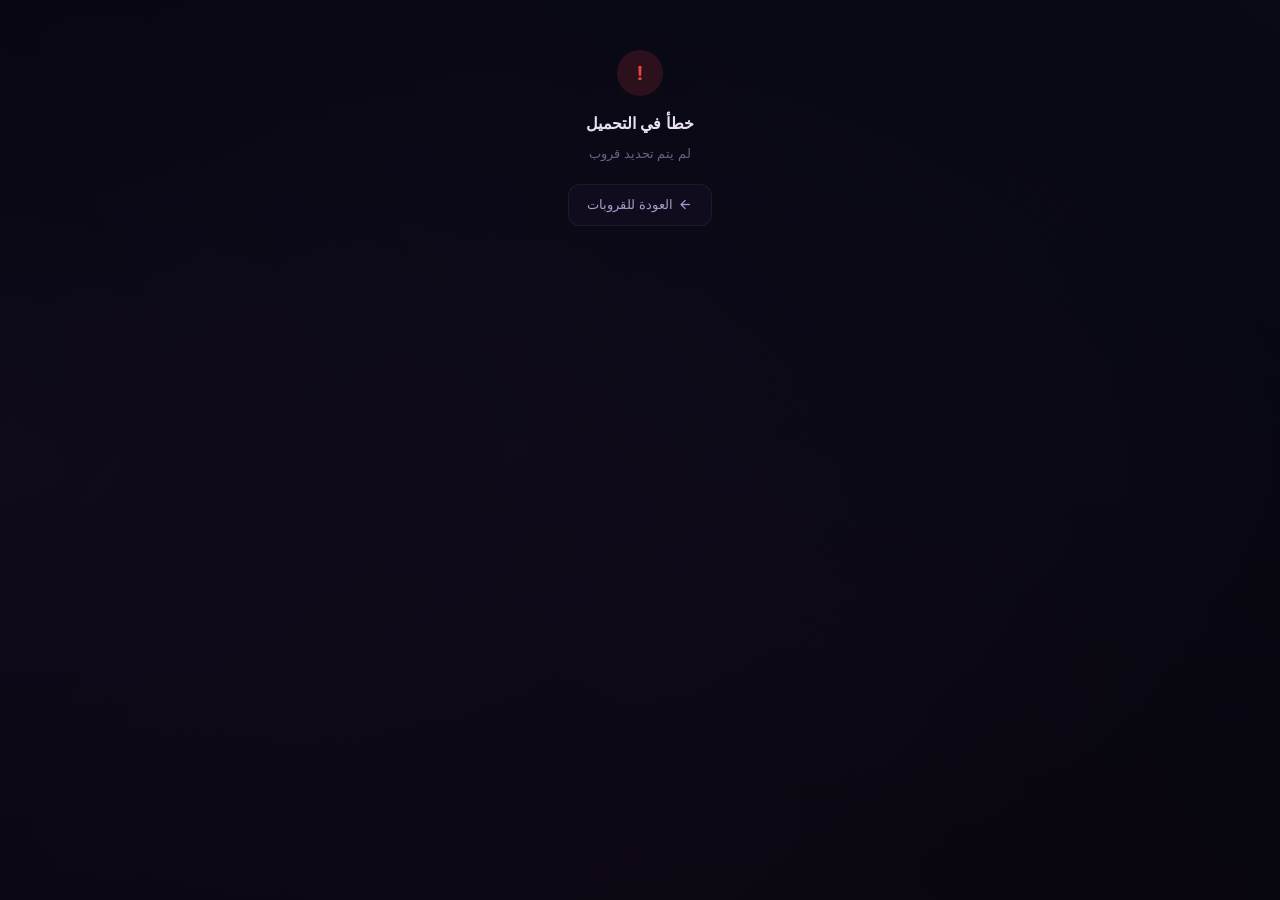
<file: group.html>
<!DOCTYPE html>
<html lang="ar" dir="rtl">
<head>
  <meta charset="UTF-8">
  <meta name="viewport" content="width=device-width, initial-scale=1.0">
  <meta name="robots" content="noindex, nofollow, noarchive, nosnippet">
  <meta name="description" content="فاطمة بوت - لاعبين القروب">
  <meta name="theme-color" content="#07060e">
  <title>فاطمة بوت - القروب</title>
  <link rel="icon" href="data:image/svg+xml,<svg xmlns='http://www.w3.org/2000/svg' viewBox='0 0 100 100'><text y='.9em' font-size='90'>~</text></svg>">
  <link rel="stylesheet" href="css/styles.css">
</head>
<body>

  <div class="container-wide">

    <div id="loadingState" class="loading-overlay">
      <div class="loading-spinner"></div>
      <div class="loading-text">جاري تحميل بيانات القروب...</div>
    </div>

    <div id="errorState" class="error-state" style="display:none;">
      <div class="error-icon">!</div>
      <div class="error-title">خطأ في التحميل</div>
      <div class="error-msg" id="errorMsg">تعذر العثور على بيانات القروب</div>
      <a href="index.html" class="error-btn">
        <svg width="15" height="15" viewBox="0 0 24 24" fill="none" stroke="currentColor" stroke-width="2"><line x1="19" y1="12" x2="5" y2="12"></line><polyline points="12 19 5 12 12 5"></polyline></svg>
        العودة للقروبات
      </a>
    </div>

    <div id="mainContent" style="display:none;">

      <a href="index.html" class="back-link">
        <svg width="15" height="15" viewBox="0 0 24 24" fill="none" stroke="currentColor" stroke-width="2"><line x1="19" y1="12" x2="5" y2="12"></line><polyline points="12 19 5 12 12 5"></polyline></svg>
        جميع القروبات
      </a>

      <!-- هيدر القروب -->
      <div class="glass-card profile-header anim" id="groupHeader">
        <div class="profile-avatar av-default" id="groupAvatar" style="font-size:1.6rem;"></div>
        <h1 class="profile-name" id="groupName"></h1>
        <div class="profile-badges" id="groupBadges"></div>
      </div>

      <!-- بحث اللاعبين -->
      <div class="search-wrapper" style="margin-top:14px;">
        <input type="text" class="search-input" id="playerSearch" placeholder="ابحث عن لاعب..." autocomplete="off">
        <svg class="search-icon" width="17" height="17" viewBox="0 0 24 24" fill="none" stroke="currentColor" stroke-width="2.5"><circle cx="11" cy="11" r="8"></circle><line x1="21" y1="21" x2="16.65" y2="16.65"></line></svg>
      </div>

      <div class="count-display" id="playerCount"></div>

      <!-- قائمة اللاعبين -->
      <div class="players-list" id="playersList"></div>

      <div id="noPlayers" class="empty-state" style="display:none;">
        <div class="empty-icon">?</div>
        <div class="empty-title">لا يوجد لاعبين</div>
        <div class="empty-msg">لم يتم تسجيل أي لاعبين في هذا القروب بعد</div>
      </div>

    </div>
  </div>

  <footer class="site-footer" id="siteFooter" style="display:none;">
    <span class="fn">فاطمة بوت</span> &mdash; نظام الملفات الشخصية
  </footer>

  <script src="js/app.js?v=5"></script>
  <script>document.addEventListener('DOMContentLoaded', function(){ App.initGroupPage(); });</script>
</body>
</html>
</file>
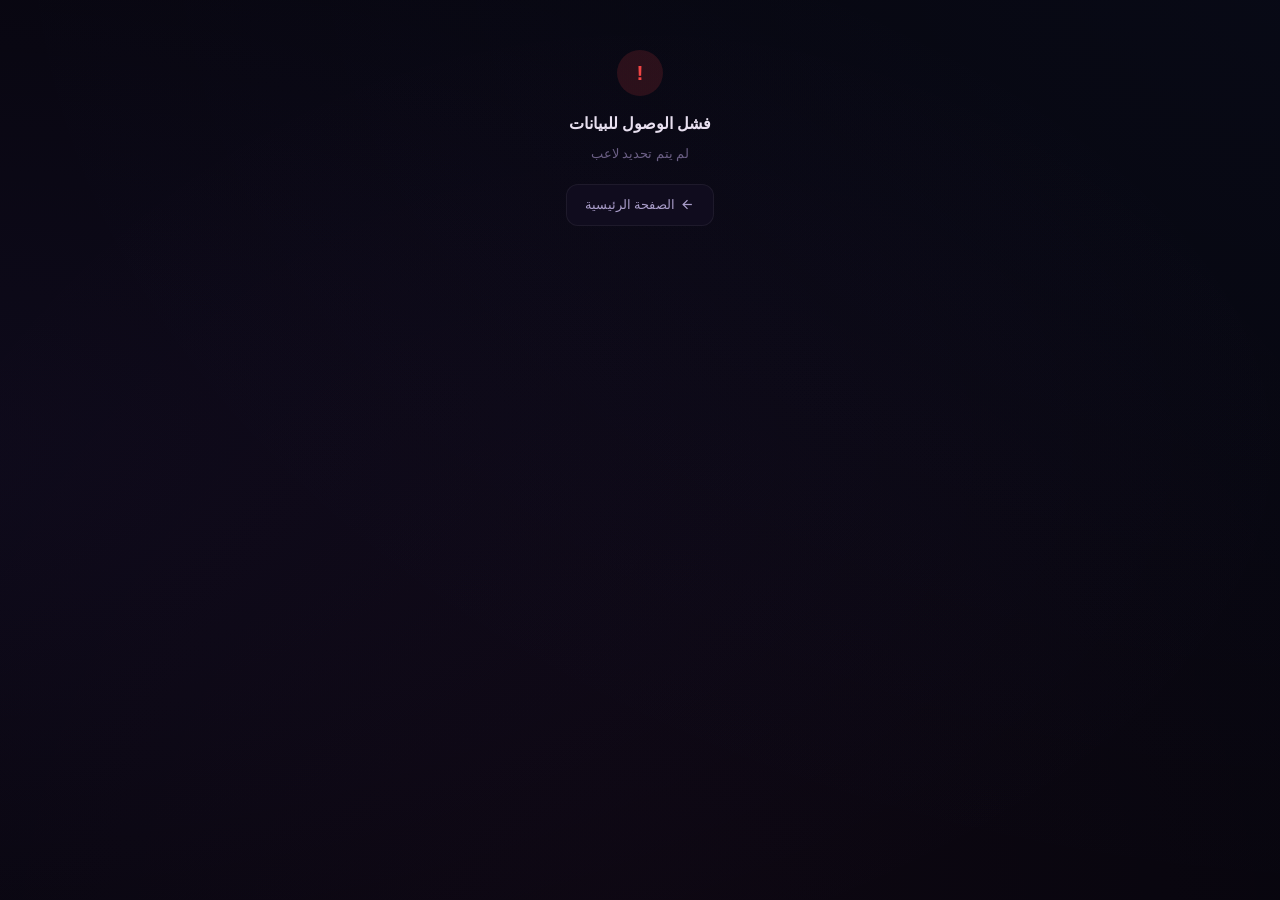
<file: profile.html>
<!DOCTYPE html>
<html lang="ar" dir="rtl">
<head>
  <meta charset="UTF-8">
  <meta name="viewport" content="width=device-width, initial-scale=1.0">
  <meta name="robots" content="noindex, nofollow, noarchive, nosnippet">
  <meta name="description" content="فاطمة بوت - ملف اللاعب">
  <meta name="theme-color" content="#07060e">
  <title>فاطمة بوت - الملف الشخصي</title>
  <link rel="icon" href="data:image/svg+xml,<svg xmlns='http://www.w3.org/2000/svg' viewBox='0 0 100 100'><text y='.9em' font-size='90'>~</text></svg>">
  <link rel="stylesheet" href="css/styles.css">
</head>
<body>

  <div class="container">

    <div id="loadingState" class="loading-overlay">
      <div class="loading-spinner"></div>
      <div class="loading-text">جاري تحميل الملف الشخصي...</div>
    </div>

    <div id="errorState" class="error-state" style="display:none;">
      <div class="error-icon">!</div>
      <div class="error-title">فشل الوصول للبيانات</div>
      <div class="error-msg" id="errorMsg">تعذر تحميل ملف اللاعب</div>
      <a href="index.html" class="error-btn">
        <svg width="15" height="15" viewBox="0 0 24 24" fill="none" stroke="currentColor" stroke-width="2"><line x1="19" y1="12" x2="5" y2="12"></line><polyline points="12 19 5 12 12 5"></polyline></svg>
        الصفحة الرئيسية
      </a>
    </div>

    <div id="profileContent" style="display:none;">

      <!-- هيدر اللاعب -->
      <div class="glass-card profile-header anim">
        <div class="profile-avatar av-default" id="avatar"></div>
        <h1 class="profile-name" id="pName"></h1>
        <div class="profile-nick" id="pNick"></div>
        <div class="profile-badges" id="pBadges"></div>
        <div class="p-groups" id="pGroups"></div>
      </div>

      <!-- التقدم والخبرة -->
      <div class="glass-card section anim d1">
        <div class="section-head">
          <div class="section-icon" style="background:rgba(139,92,246,0.15); color:var(--purple-bright);">&#9733;</div>
          <span class="section-title">التقدم والخبرة</span>
        </div>
        <div class="bar-row">
          <span class="bar-label">الخبرة</span>
          <div class="bar-track thick"><div class="bar-fill xp" id="xpBar"></div></div>
          <span class="bar-value" id="xpVal">0 / 100</span>
        </div>
      </div>

      <!-- القتال -->
      <div class="glass-card section anim d2">
        <div class="section-head">
          <div class="section-icon" style="background:rgba(239,68,68,0.15); color:var(--red);">&#9876;</div>
          <span class="section-title">إحصائيات القتال</span>
        </div>
        <div class="bar-row">
          <span class="bar-label">الصحة</span>
          <div class="bar-track thick"><div class="bar-fill hp" id="hpBar"></div></div>
          <span class="bar-value" id="hpVal">0 / 100</span>
        </div>
        <div class="bar-row">
          <span class="bar-label">القوة</span>
          <div class="bar-track"><div class="bar-fill stamina" id="stamBar"></div></div>
          <span class="bar-value" id="stamVal">0 / 10</span>
        </div>
        <div class="bar-row">
          <span class="bar-label">الطاقة</span>
          <div class="bar-track"><div class="bar-fill energy" id="nrgBar"></div></div>
          <span class="bar-value" id="nrgVal">0</span>
        </div>
        <div class="sg3" style="margin-top:12px;">
          <div class="s-box"><div class="s-val" style="color:var(--red);" id="sAtk">0</div><div class="s-lbl">الهجوم</div></div>
          <div class="s-box"><div class="s-val" style="color:var(--cyan);" id="sDef">0</div><div class="s-lbl">الدفاع</div></div>
          <div class="s-box"><div class="s-val" style="color:var(--purple-bright);" id="sMag">0</div><div class="s-lbl">السحر</div></div>
          <div class="s-box"><div class="s-val" style="color:var(--gold);" id="sCrit">0%</div><div class="s-lbl">نسبة القاضية</div></div>
          <div class="s-box"><div class="s-val" style="color:var(--orange);" id="sCritD">0%</div><div class="s-lbl">ضرر القاضية</div></div>
        </div>
      </div>

      <!-- الموارد -->
      <div class="glass-card section anim d3">
        <div class="section-head">
          <div class="section-icon" style="background:rgba(234,179,8,0.15); color:var(--gold);">$</div>
          <span class="section-title">الموارد</span>
        </div>
        <div class="res-row">
          <div class="res-box"><div class="r-icon" style="color:#eab308;">*</div><div class="r-val" id="rGold">0</div><div class="r-lbl">الذهب</div></div>
          <div class="res-box"><div class="r-icon" style="color:#a855f7;">*</div><div class="r-val" id="rGems">0</div><div class="r-lbl">الجواهر</div></div>
          <div class="res-box"><div class="r-icon" style="color:#ec4899;">*</div><div class="r-val" id="rElix">0</div><div class="r-lbl">الإكسير</div></div>
        </div>
      </div>

      <!-- المعدات -->
      <div class="glass-card section anim d4">
        <div class="section-head">
          <div class="section-icon" style="background:rgba(59,130,246,0.15); color:var(--blue);">&#9876;</div>
          <span class="section-title">المعدات</span>
        </div>
        <div id="equipSlots"></div>
        <div id="noEquip" style="display:none; text-align:center; color:var(--text-muted); font-size:0.82rem; padding:10px 0;">لا توجد معدات مجهزة</div>
      </div>

      <!-- التبويبات: المخزون / الصناديق / الإحصائيات -->
      <div class="glass-card section anim d5">
        <div class="tabs">
          <button class="tab-btn active" data-tab="inventory">المخزون</button>
          <button class="tab-btn" data-tab="boxes">الصناديق</button>
          <button class="tab-btn" data-tab="stats">الإحصائيات</button>
        </div>

        <div class="tab-panel active" id="tab-inventory">
          <div id="weaponsList"></div>
          <div class="divider" id="invDiv" style="display:none;">الدروع</div>
          <div id="armorsList"></div>
          <div id="emptyInv" style="display:none; text-align:center; color:var(--text-muted); font-size:0.82rem; padding:10px 0;">المخزون فارغ</div>
        </div>

        <div class="tab-panel" id="tab-boxes">
          <div class="boxes-grid" id="boxesGrid"></div>
        </div>

        <div class="tab-panel" id="tab-stats">
          <div class="sg2" id="statsGrid"></div>
        </div>
      </div>

      <!-- سجل القتال -->
      <div class="glass-card section anim d5">
        <div class="section-head">
          <div class="section-icon" style="background:rgba(239,68,68,0.15); color:var(--red);">&#9760;</div>
          <span class="section-title">سجل القتال</span>
        </div>
        <div class="battle-row">
          <div class="bt-box"><div class="bt-val" style="color:var(--green);" id="bWins">0</div><div class="bt-lbl">انتصارات</div></div>
          <div class="bt-box"><div class="bt-val" style="color:var(--red);" id="bLoss">0</div><div class="bt-lbl">هزائم</div></div>
          <div class="bt-box"><div class="bt-val" style="color:var(--gold);" id="bRate">0%</div><div class="bt-lbl">نسبة الفوز</div></div>
        </div>
        <div class="bar-row" style="margin-top:12px;">
          <span class="bar-label">الفوز</span>
          <div class="bar-track thick"><div class="bar-fill winrate" id="wrBar"></div></div>
          <span class="bar-value" id="wrVal">0%</span>
        </div>
      </div>

      <!-- المهارات -->
      <div class="glass-card section anim d6">
        <div class="section-head">
          <div class="section-icon" style="background:rgba(34,211,238,0.15); color:var(--cyan);">&#10047;</div>
          <span class="section-title">المهارات</span>
        </div>
        <div id="skillsContent">
          <div style="text-align:center; color:var(--text-muted); font-size:0.82rem; padding:10px 0;">لا توجد مهارات مفتوحة</div>
        </div>
      </div>

    </div>
  </div>

  <footer class="site-footer" id="siteFooter" style="display:none;">
    <span class="fn">فاطمة بوت</span> &mdash; نظام الملفات الشخصية
  </footer>

  <script src="js/app.js?v=5"></script>
  <script>document.addEventListener('DOMContentLoaded', function(){ App.initProfilePage(); });</script>
</body>
</html>
</file>
<file: css/styles.css>
/* ============================================
   FATIMA BOT - نظام الملفات الشخصية
   تصميم مظلم احترافي مع تأثيرات زجاجية
   ============================================ */

:root {
  --bg-primary: #07060e;
  --bg-secondary: #110e1e;
  --bg-tertiary: #0d0a17;
  --bg-card: rgba(18, 14, 32, 0.85);
  --bg-card-hover: rgba(28, 22, 50, 0.9);
  --bg-glass: rgba(255, 255, 255, 0.03);
  --bg-glass-strong: rgba(255, 255, 255, 0.06);
  --border-glass: rgba(255, 255, 255, 0.06);
  --border-glass-hover: rgba(255, 255, 255, 0.12);
  --text-primary: #e8e0f0;
  --text-secondary: #a89cc8;
  --text-muted: #6b5f85;
  --red: #ef4444;
  --cyan: #22d3ee;
  --green: #22c55e;
  --blue: #3b82f6;
  --purple: #8b5cf6;
  --purple-bright: #a78bfa;
  --gold: #eab308;
  --orange: #f97316;
  --pink: #ec4899;
  --radius-sm: 8px;
  --radius-md: 12px;
  --radius-lg: 16px;
  --shadow-sm: 0 2px 8px rgba(0,0,0,0.3);
  --shadow-md: 0 4px 16px rgba(0,0,0,0.4);
}

* { margin: 0; padding: 0; box-sizing: border-box; }

body {
  font-family: 'Segoe UI', Tahoma, Geneva, Verdana, sans-serif;
  background: var(--bg-primary);
  color: var(--text-primary);
  min-height: 100vh;
  direction: rtl;
  line-height: 1.7;
  overflow-x: hidden;
}

body::before {
  content: '';
  position: fixed;
  top: -50%; left: -50%;
  width: 200%; height: 200%;
  background: radial-gradient(ellipse at 20% 50%, rgba(139,92,246,0.06) 0%, transparent 50%),
              radial-gradient(ellipse at 80% 20%, rgba(59,130,246,0.04) 0%, transparent 50%),
              radial-gradient(ellipse at 50% 80%, rgba(236,72,153,0.03) 0%, transparent 50%);
  z-index: -1;
  animation: bgFloat 20s ease-in-out infinite;
}

@keyframes bgFloat {
  0%, 100% { transform: translate(0, 0); }
  50% { transform: translate(-2%, -1%); }
}

a { color: inherit; text-decoration: none; }

/* --- الهيدر --- */
.site-header {
  text-align: center;
  padding: 36px 20px 16px;
  animation: fadeIn 0.6s ease;
}

.bot-icon {
  width: 52px; height: 52px;
  margin: 0 auto 10px;
  background: linear-gradient(135deg, var(--purple), var(--pink));
  border-radius: 14px;
  display: flex; align-items: center; justify-content: center;
  font-size: 22px; color: white; font-weight: 800;
  box-shadow: 0 4px 20px rgba(139,92,246,0.3);
}

.site-title {
  font-size: 1.5rem; font-weight: 800;
  background: linear-gradient(135deg, var(--purple-bright), var(--pink));
  -webkit-background-clip: text; -webkit-text-fill-color: transparent;
  background-clip: text; letter-spacing: 1px;
}

.site-subtitle { color: var(--text-muted); font-size: 0.82rem; margin-top: 2px; }

/* --- الحاوية --- */
.container { max-width: 520px; margin: 0 auto; padding: 0 16px 40px; }
.container-wide { max-width: 720px; margin: 0 auto; padding: 0 16px 40px; }

/* --- البحث --- */
.search-wrapper { position: relative; margin: 16px auto; max-width: 480px; }
.search-input {
  width: 100%; padding: 11px 44px 11px 16px;
  background: var(--bg-card); border: 1px solid var(--border-glass);
  border-radius: var(--radius-lg); color: var(--text-primary);
  font-size: 0.88rem; outline: none; transition: all 0.3s;
}
.search-input:focus { border-color: var(--purple); box-shadow: 0 0 0 3px rgba(139,92,246,0.15); }
.search-input::placeholder { color: var(--text-muted); }
.search-icon { position: absolute; left: 16px; top: 50%; transform: translateY(-50%); color: var(--text-muted); }

/* --- بطاقة زجاجية --- */
.glass-card {
  background: var(--bg-card); border: 1px solid var(--border-glass);
  border-radius: var(--radius-lg); padding: 20px;
  backdrop-filter: blur(10px); transition: all 0.3s;
}
.glass-card:hover { border-color: var(--border-glass-hover); }

/* --- شبكة القروبات --- */
.groups-grid {
  display: grid;
  grid-template-columns: repeat(auto-fill, minmax(280px, 1fr));
  gap: 14px; margin-top: 14px;
}

.group-card { display: block; cursor: pointer; }
.group-card:hover { transform: translateY(-2px); box-shadow: var(--shadow-md); }

.group-card .card-accent {
  height: 3px; border-radius: 3px 3px 0 0; margin: -20px -20px 14px;
}

.group-card .group-name {
  font-size: 1rem; font-weight: 700; margin-bottom: 8px;
  display: flex; align-items: center; gap: 8px;
}

.group-card .group-name .g-emoji { font-size: 1.15rem; }

.group-card .group-stats {
  display: flex; gap: 18px; color: var(--text-secondary); font-size: 0.8rem;
}

.group-card .g-stat { display: flex; align-items: center; gap: 5px; }
.group-card .g-stat .dot { width: 5px; height: 5px; border-radius: 50%; }

.group-card .g-preview {
  display: flex; margin-top: 10px;
}
.group-card .g-preview .mini-av {
  width: 26px; height: 26px; border-radius: 50%;
  border: 2px solid var(--bg-secondary);
  margin-left: -6px;
  display: flex; align-items: center; justify-content: center;
  font-size: 0.65rem; font-weight: 700;
}

/* --- صفوف اللاعبين --- */
.players-list { display: flex; flex-direction: column; gap: 8px; margin-top: 14px; }

.player-row {
  display: flex; align-items: center; gap: 12px;
  padding: 12px 14px; cursor: pointer;
}
.player-row:hover { background: var(--bg-card-hover); }

.player-row .row-av {
  width: 42px; height: 42px; border-radius: 11px;
  display: flex; align-items: center; justify-content: center;
  font-size: 1.05rem; flex-shrink: 0;
}

.player-row .row-info { flex: 1; min-width: 0; }
.player-row .row-name {
  font-weight: 700; font-size: 0.88rem;
  white-space: nowrap; overflow: hidden; text-overflow: ellipsis;
}
.player-row .row-class { font-size: 0.75rem; color: var(--text-muted); }
.player-row .row-lvl { font-size: 0.8rem; font-weight: 700; color: var(--purple-bright); flex-shrink: 0; }

/* --- رابط العودة --- */
.back-link {
  display: inline-flex; align-items: center; gap: 6px;
  color: var(--text-muted); font-size: 0.82rem; margin-bottom: 14px; transition: color 0.3s;
}
.back-link:hover { color: var(--purple-bright); }

/* --- الهيدر الشخصي --- */
.profile-header { text-align: center; padding: 24px 20px; }

.profile-avatar {
  width: 68px; height: 68px; border-radius: 18px; margin: 0 auto 12px;
  display: flex; align-items: center; justify-content: center;
  font-size: 1.8rem; box-shadow: var(--shadow-md);
}

.av-warrior { background: linear-gradient(135deg, #ef4444, #dc2626); }
.av-mage { background: linear-gradient(135deg, #8b5cf6, #7c3aed); }
.av-archer { background: linear-gradient(135deg, #22c55e, #16a34a); }
.av-healer { background: linear-gradient(135deg, #ec4899, #db2777); }
.av-assassin { background: linear-gradient(135deg, #f97316, #ea580c); }
.av-knight { background: linear-gradient(135deg, #3b82f6, #2563eb); }
.av-default { background: linear-gradient(135deg, #6b7280, #4b5563); }

.profile-name { font-size: 1.25rem; font-weight: 800; }
.profile-nick { color: var(--text-muted); font-size: 0.82rem; margin-top: 2px; }

.profile-badges {
  display: flex; justify-content: center; gap: 6px; margin-top: 10px; flex-wrap: wrap;
}

.badge {
  display: inline-flex; align-items: center; gap: 4px;
  padding: 3px 11px; border-radius: 16px; font-size: 0.76rem; font-weight: 600; border: 1px solid;
}

.badge-class { background: rgba(139,92,246,0.1); border-color: rgba(139,92,246,0.2); color: var(--purple-bright); }
.badge-level { background: rgba(234,179,8,0.1); border-color: rgba(234,179,8,0.2); color: var(--gold); }
.badge-evo { background: rgba(249,115,22,0.1); border-color: rgba(249,115,22,0.2); color: var(--orange); }

/* --- قروبات اللاعب --- */
.p-groups { margin-top: 8px; }
.p-groups .pg-label { font-size: 0.72rem; color: var(--text-muted); margin-bottom: 5px; }
.p-groups .pg-list { display: flex; flex-wrap: wrap; gap: 5px; justify-content: center; }

.g-tag {
  display: inline-flex; align-items: center; gap: 3px;
  padding: 2px 9px; border-radius: 6px; font-size: 0.7rem;
  background: var(--bg-glass-strong); border: 1px solid var(--border-glass);
  color: var(--text-secondary); transition: all 0.3s;
}
.g-tag:hover { border-color: var(--purple); color: var(--purple-bright); }

/* --- الأقسام --- */
.section { margin-top: 14px; }

.section-head {
  display: flex; align-items: center; gap: 8px;
  margin-bottom: 12px; padding-bottom: 8px;
  border-bottom: 1px solid var(--border-glass);
}

.section-icon {
  width: 26px; height: 26px; border-radius: 7px;
  display: flex; align-items: center; justify-content: center; font-size: 0.82rem;
}

.section-title { font-size: 0.88rem; font-weight: 700; }

/* --- أشرطة التقدم --- */
.bar-row { display: flex; align-items: center; gap: 10px; margin-bottom: 10px; }
.bar-row:last-child { margin-bottom: 0; }

.bar-label { font-size: 0.78rem; color: var(--text-secondary); width: 60px; flex-shrink: 0; text-align: left; }
.bar-track { flex: 1; height: 9px; background: var(--bg-glass); border-radius: 9px; overflow: hidden; }
.bar-track.thick { height: 11px; }
.bar-fill { height: 100%; border-radius: 9px; transition: width 1s ease; width: 0; }
.bar-fill.xp { background: linear-gradient(90deg, var(--purple), var(--blue)); }
.bar-fill.hp { background: linear-gradient(90deg, var(--red), #f87171); }
.bar-fill.stamina { background: linear-gradient(90deg, var(--green), #4ade80); }
.bar-fill.energy { background: linear-gradient(90deg, var(--cyan), #67e8f9); }
.bar-fill.winrate { background: linear-gradient(90deg, var(--gold), #facc15); }
.bar-value { font-size: 0.76rem; color: var(--text-muted); width: 78px; text-align: right; flex-shrink: 0; }

/* --- شبكة الإحصائيات --- */
.sg2 { display: grid; grid-template-columns: 1fr 1fr; gap: 8px; }
.sg3 { display: grid; grid-template-columns: 1fr 1fr 1fr; gap: 8px; }

.s-box {
  background: var(--bg-glass); border: 1px solid var(--border-glass);
  border-radius: var(--radius-md); padding: 12px 8px; text-align: center;
}
.s-box .s-val { font-size: 1.1rem; font-weight: 800; }
.s-box .s-lbl { font-size: 0.7rem; color: var(--text-muted); margin-top: 1px; }

/* --- الموارد --- */
.res-row { display: flex; gap: 8px; }
.res-box {
  flex: 1; background: var(--bg-glass); border: 1px solid var(--border-glass);
  border-radius: var(--radius-md); padding: 10px 6px; text-align: center;
}
.res-box .r-icon { font-size: 1rem; margin-bottom: 2px; }
.res-box .r-val { font-size: 0.95rem; font-weight: 800; }
.res-box .r-lbl { font-size: 0.68rem; color: var(--text-muted); margin-top: 1px; }

/* --- المعدات --- */
.equip-slot {
  display: flex; align-items: center; gap: 10px;
  padding: 10px; background: var(--bg-glass);
  border: 1px solid var(--border-glass); border-radius: var(--radius-md); margin-bottom: 8px;
}
.equip-slot:last-child { margin-bottom: 0; }

.equip-slot .eq-icon {
  width: 38px; height: 38px; border-radius: 9px;
  display: flex; align-items: center; justify-content: center;
  font-size: 1.1rem; flex-shrink: 0;
}
.equip-slot .eq-info { flex: 1; min-width: 0; }
.equip-slot .eq-name { font-weight: 700; font-size: 0.85rem; white-space: nowrap; overflow: hidden; text-overflow: ellipsis; }
.equip-slot .eq-meta { font-size: 0.7rem; color: var(--text-muted); }
.equip-slot .eq-stat { font-size: 0.82rem; font-weight: 700; flex-shrink: 0; }

.rc-common { color: #9ca3af; }
.rc-rare { color: #3b82f6; }
.rc-epic { color: #a855f7; }
.rc-legendary { color: #eab308; }

.rb-common { border-color: rgba(156,163,175,0.3); }
.rb-rare { border-color: rgba(59,130,246,0.3); }
.rb-epic { border-color: rgba(168,85,247,0.3); }
.rb-legendary { border-color: rgba(234,179,8,0.3); }

/* --- التبويبات --- */
.tabs {
  display: flex; gap: 3px; margin-bottom: 12px;
  background: var(--bg-glass); border-radius: var(--radius-md); padding: 3px;
}
.tab-btn {
  flex: 1; padding: 7px; border: none; background: transparent;
  color: var(--text-muted); font-size: 0.8rem; font-weight: 600;
  border-radius: var(--radius-sm); cursor: pointer; transition: all 0.3s; font-family: inherit;
}
.tab-btn.active { background: var(--bg-card-hover); color: var(--purple-bright); }
.tab-panel { display: none; }
.tab-panel.active { display: block; }

/* --- المخزون --- */
.inv-item {
  display: flex; align-items: center; gap: 8px;
  padding: 9px 10px; background: var(--bg-glass);
  border: 1px solid var(--border-glass); border-radius: var(--radius-sm); margin-bottom: 5px;
}
.inv-item:last-child { margin-bottom: 0; }
.inv-dot { width: 7px; height: 7px; border-radius: 50%; flex-shrink: 0; }
.inv-name { flex: 1; font-size: 0.82rem; font-weight: 600; white-space: nowrap; overflow: hidden; text-overflow: ellipsis; }
.inv-stat { font-size: 0.78rem; font-weight: 700; flex-shrink: 0; }
.inv-lvl { font-size: 0.7rem; color: var(--text-muted); flex-shrink: 0; }

/* --- الصناديق --- */
.boxes-grid { display: grid; grid-template-columns: repeat(4, 1fr); gap: 8px; }
.bx-item { text-align: center; padding: 12px 6px; background: var(--bg-glass); border: 1px solid var(--border-glass); border-radius: var(--radius-md); }
.bx-icon { font-size: 1.3rem; }
.bx-cnt { font-size: 1rem; font-weight: 800; margin-top: 3px; }
.bx-lbl { font-size: 0.68rem; color: var(--text-muted); margin-top: 1px; }

/* --- القتال --- */
.battle-row { display: flex; justify-content: space-around; text-align: center; }
.bt-box .bt-val { font-size: 1.2rem; font-weight: 800; }
.bt-box .bt-lbl { font-size: 0.72rem; color: var(--text-muted); }

/* --- المهارات --- */
.sk-tag {
  display: inline-flex; align-items: center; gap: 4px;
  padding: 4px 10px; border-radius: 7px; font-size: 0.78rem; margin: 3px;
  background: var(--bg-glass); border: 1px solid var(--border-glass);
}
.sk-tag.active { border-color: rgba(139,92,246,0.3); color: var(--purple-bright); }
.sk-tag.passive { border-color: rgba(34,211,238,0.3); color: var(--cyan); }
.sk-label { font-size: 0.75rem; color: var(--text-muted); margin: 8px 0 5px; font-weight: 600; }
.sk-label:first-child { margin-top: 0; }

/* --- الحالات --- */
.loading-overlay { text-align: center; padding: 50px 20px; }
.loading-spinner {
  width: 36px; height: 36px; border: 3px solid var(--border-glass);
  border-top-color: var(--purple); border-radius: 50%;
  animation: spin 0.8s linear infinite; margin: 0 auto 14px;
}
@keyframes spin { to { transform: rotate(360deg); } }
.loading-text { color: var(--text-muted); font-size: 0.85rem; }

.error-state { text-align: center; padding: 50px 20px; }
.error-icon {
  width: 46px; height: 46px; border-radius: 50%;
  background: rgba(239,68,68,0.15); color: var(--red);
  font-size: 1.3rem; font-weight: 800;
  display: flex; align-items: center; justify-content: center;
  margin: 0 auto 14px;
}
.error-title { font-size: 1rem; font-weight: 700; margin-bottom: 6px; }
.error-msg { color: var(--text-muted); font-size: 0.82rem; margin-bottom: 18px; }
.error-btn {
  display: inline-flex; align-items: center; gap: 5px;
  padding: 9px 18px; background: var(--bg-card);
  border: 1px solid var(--border-glass); border-radius: var(--radius-md);
  color: var(--text-secondary); font-size: 0.82rem; transition: all 0.3s;
}
.error-btn:hover { border-color: var(--purple); color: var(--purple-bright); }

.empty-state { text-align: center; padding: 40px 20px; color: var(--text-muted); }
.empty-icon { font-size: 2rem; opacity: 0.3; margin-bottom: 10px; }
.empty-title { font-size: 0.95rem; font-weight: 600; margin-bottom: 4px; }
.empty-msg { font-size: 0.8rem; }

.count-display { text-align: center; margin: 12px 0; font-size: 0.82rem; color: var(--text-muted); }
.count-display strong { color: var(--purple-bright); font-weight: 700; }

.divider {
  display: flex; align-items: center; gap: 10px; margin: 10px 0;
  color: var(--text-muted); font-size: 0.7rem;
}
.divider::before, .divider::after { content: ''; flex: 1; height: 1px; background: var(--border-glass); }

.site-footer { text-align: center; padding: 24px 20px; color: var(--text-muted); font-size: 0.75rem; border-top: 1px solid var(--border-glass); margin-top: 24px; }
.site-footer .fn { color: var(--purple-bright); font-weight: 700; }

@keyframes fadeIn {
  from { opacity: 0; transform: translateY(8px); }
  to { opacity: 1; transform: translateY(0); }
}
.anim { animation: fadeIn 0.5s ease forwards; opacity: 0; }
.d1 { animation-delay: 0.05s; } .d2 { animation-delay: 0.1s; }
.d3 { animation-delay: 0.15s; } .d4 { animation-delay: 0.2s; }
.d5 { animation-delay: 0.25s; } .d6 { animation-delay: 0.3s; }

@media (max-width: 480px) {
  .groups-grid { grid-template-columns: 1fr; }
  .sg3 { grid-template-columns: 1fr 1fr; }
  .boxes-grid { grid-template-columns: repeat(2, 1fr); }
}
</file>
